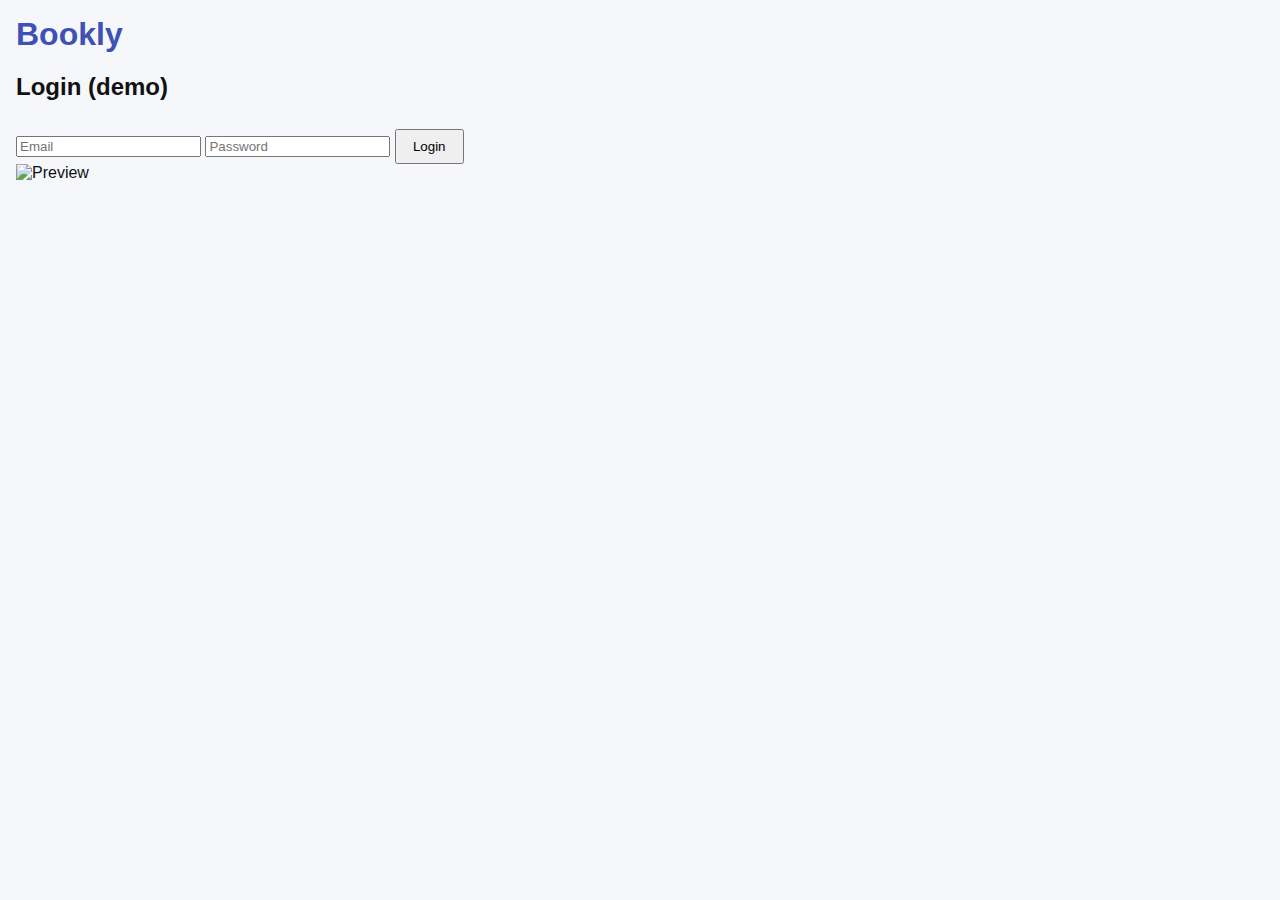
<file: index.html>
<!doctype html>
<html lang="en">
<head>
  <meta charset="utf-8" />
  <meta name="viewport" content="width=device-width,initial-scale=1" />
  <title>Bookly — PWA for reading management</title>
  <link rel="manifest" href="manifest.json" />
  <link rel="stylesheet" href="./css/styles.css" />
  <meta name="theme-color" content="#3f51b5"/>
</head>
<body>
  <header>
    <h1>Bookly</h1>
    <button id="install-btn" hidden>Install App</button>
  </header>

  <main>
    <section id="auth">
      <h2>Login (demo)</h2>
      <input id="email" placeholder="Email" />
      <input id="password" type="password" placeholder="Password" />
      <button id="login-btn">Login</button>
    </section>

    <section id="app" hidden>
      <h2>Your Books</h2>
      <form id="add-form">
        <input id="book-title" placeholder="Book title" required />
        <input id="book-author" placeholder="Author" />
        <input id="camera" type="file" accept="image/*" capture="environment" />
        <button type="submit">Add Book</button>
      </form>

      <ul id="books-list"></ul>
      <button id="notify-btn">Send Reminder (demo)</button>
    </section>

    <img id="preview" alt="Preview" style="max-width:200px; display:block;"/>
  </main>

  <script src="./js/app.js"></script>
  <script src="./js/db.js"></script>
  <script>
    if ('serviceWorker' in navigator) {
      navigator.serviceWorker.register('./service-worker.js').then(() => console.log('SW registered'));
    }
  </script>
</body>
</html>
</file>
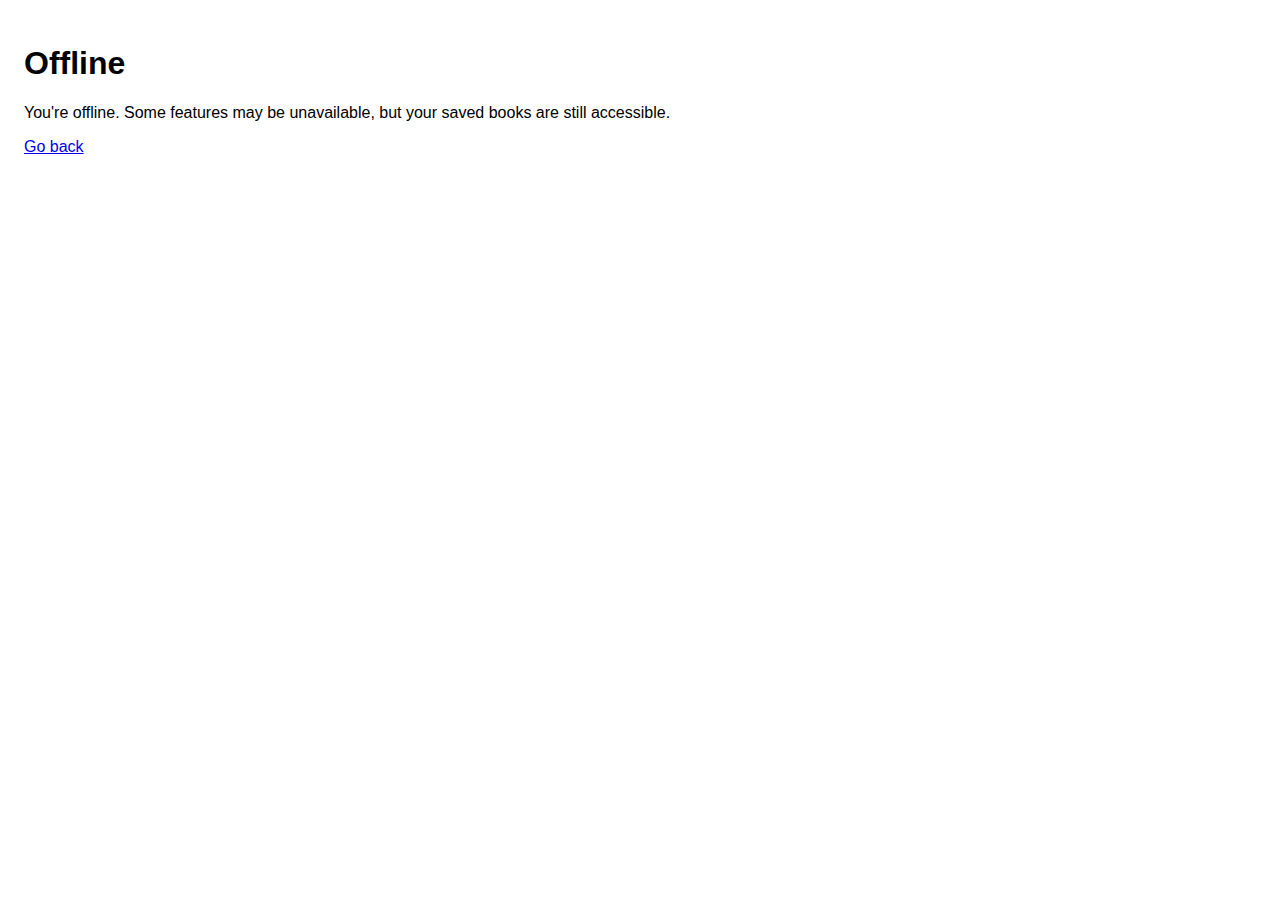
<file: pages/offline.html>
<!doctype html>
<html>
  <head><meta charset="utf-8"><title>Offline</title><style>body{font-family:Arial;padding:1rem}</style></head>
  <body>
    <h1>Offline</h1>
    <p>You're offline. Some features may be unavailable, but your saved books are still accessible.</p>
    <a href="/">Go back</a>
  </body>
</html>
</file>
<file: css/styles.css>
* { box-sizing: border-box; font-family: Arial, sans-serif; }
body { margin: 0; padding: 1rem; background: #f5f7fb; color: #111; }
header { display:flex; align-items:center; justify-content:space-between; }
h1 { margin: 0; color: #3f51b5; }
button { padding: 0.5rem 1rem; margin-top: 0.5rem; }
#books-list { list-style: none; padding: 0; }
.book-card { background: white; padding: 0.5rem; margin: 0.5rem 0; border-radius: 8px; box-shadow: 0 1px 3px rgba(0,0,0,0.08); }
</file>
